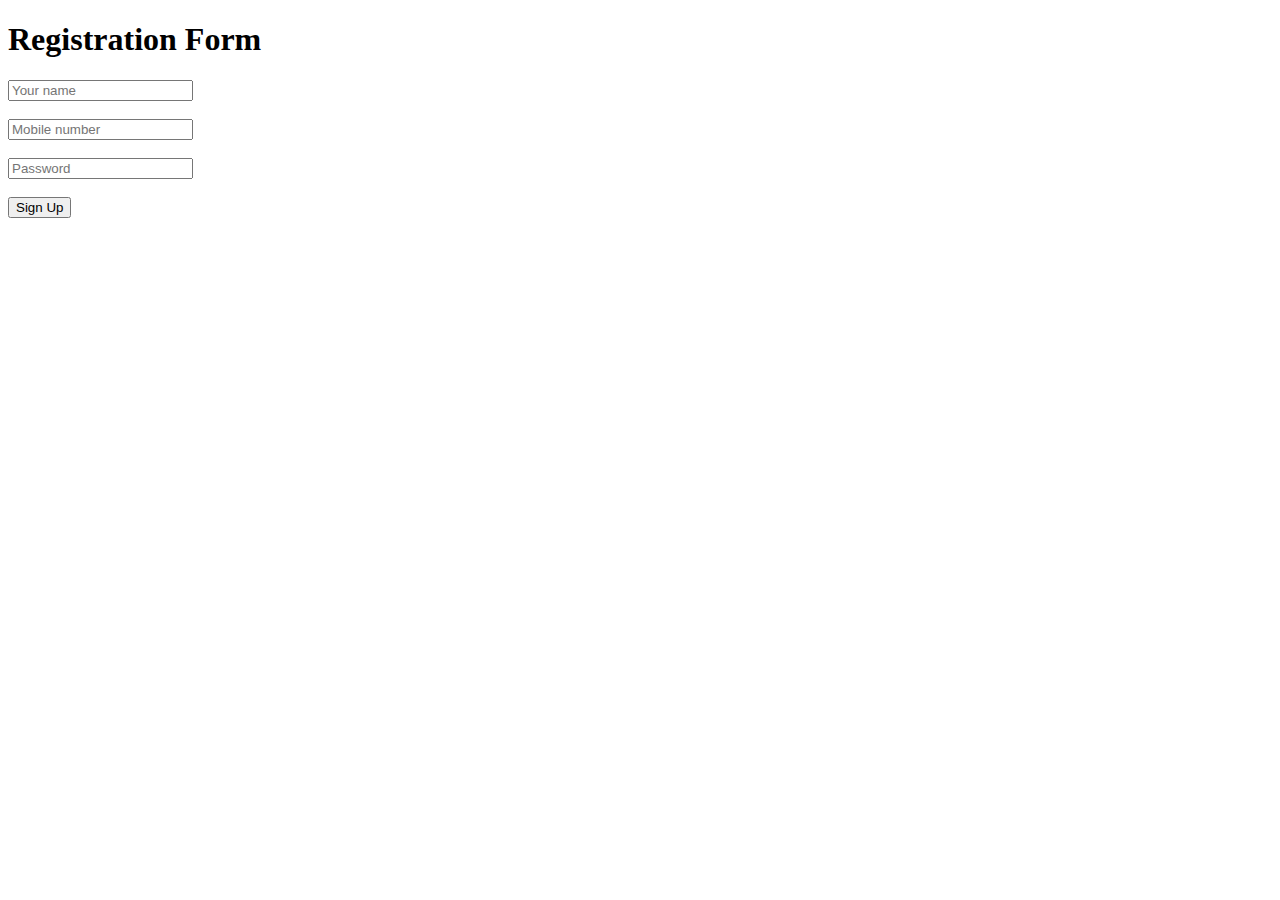
<file: javascriptvalue.html>
<!DOCTYPE html>
<html lang="en">
    <head>
        <meta charset="UTF-8">
        <meta http-equiv="X-UA-Compatible" content="IE=edge">
        <meta name="viewport" content="width=device-width, initial-scale=1.0">
        <title>Document</title>
    </head>
    <body>
        <form onsubmit="takevalue()">
            <h1>Registration Form</h1>
            <input type="text" name="Name" placeholder="Your name" , id="name"><br>
            <br>
            <input type="number" name="Mobile" placeholder="Mobile number" id="mobile"><br>
            <br>
            <input type="password" name="password" placeholder="Password" id="password"><br>
            <br>
            <input type="submit" value="Sign Up">
        </form>

        <script>
            function takevalue()
            {
                var name = document.getElementById("name").value;
                var mobile = document.getElementById("mobile").value;
                var password = document.getElementById("password").value;
                document.write("your name is " + name + "<br>");

                document.write("Your mobile number is " + mobile + "<br>");

                document.write("Your password is " + password + "<br>");

            }
        </script>
    </body>
</html>
</file>
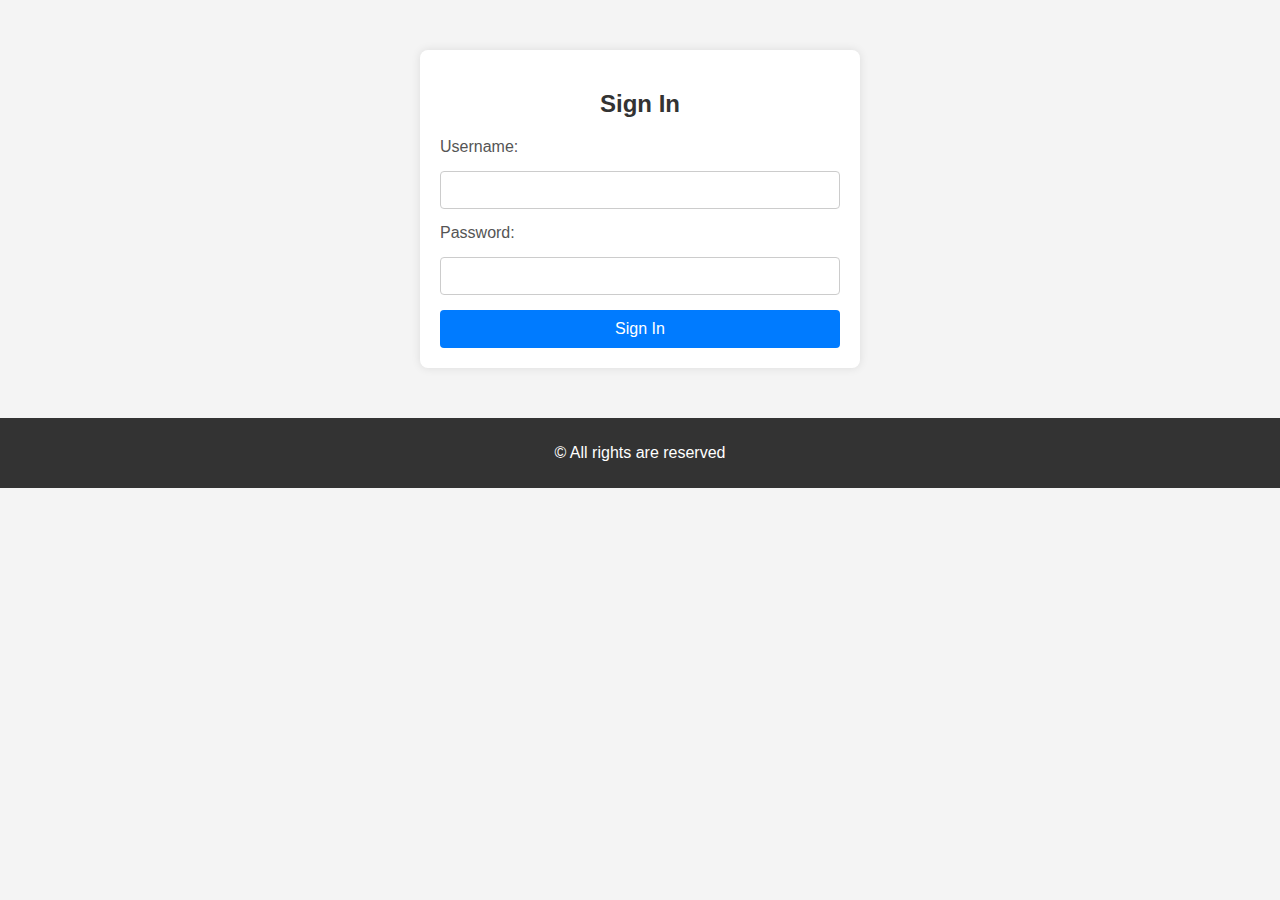
<file: signin.html>
<!DOCTYPE html>
<html>
    <head>
        <meta charset="UTF-8">
        <meta name="viewport" content="width=device-width, initial-scale=1.0">
        <title>Sign In</title>
        <style>
            body {
                font-family: Arial, Helvetica, sans-serif;
                margin: 0;
                padding: 0;
                box-sizing: border-box;
                background-color: #f4f4f4;
            }

            section {
                max-width: 400px;
                margin: 50px auto;
                padding: 20px;
                background-color: #fff;
                border-radius: 8px;
                box-shadow: 0 0 10px rgba(0, 0, 0, 0.1);
            }

            h2 {
                text-align: center;
                color: #333;
            }

            form {
                display: flex;
                flex-direction: column;
                gap: 15px;
            }

            label {
                font-size: 16px;
                color: #555;
            }

            input {
                padding: 10px;
                font-size: 14px;
                border: 1px solid #ccc;
                border-radius: 4px;
            }

            button {
                padding: 10px;
                font-size: 16px;
                background-color: #007BFF;
                color: #fff;
                border: none;
                border-radius: 4px;
                cursor: pointer;
            }

            button:hover {
                background-color: #0056b3;
            }

            footer {
                margin-top: 20px;
                text-align: center;
                background-color: #333;
                color: #fff;
                padding: 10px;
            }
        </style>
    </head>
    <body>
        <section>
            <h2>Sign In</h2>
            <form>
                <label for="username">Username:</label>
                <input type="text" id="username" name="username" required>

                <label for="password">Password:</label>
                <input type="password" id="password" name="password" required>

                <button type="button">Sign In</button>
            </form>
        </section>

        

        <footer>
            <p>&copy; All rights are reserved</p>
        </footer>
    </body>
</html>
</file>
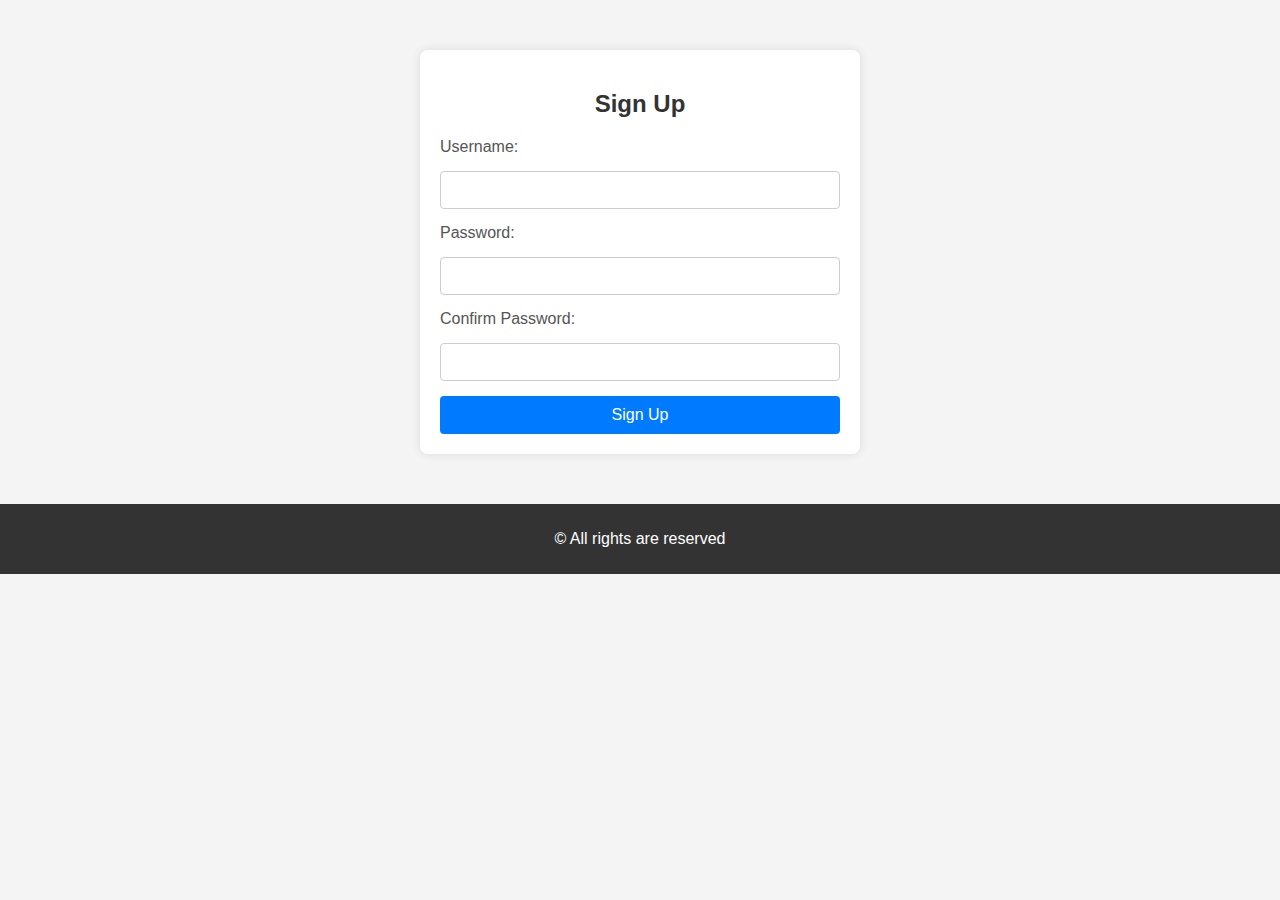
<file: signup.html>
<!DOCTYPE html>
<html>
    <head>
        <meta charset="UTF-8">
        <meta name="viewport" content="width=device-width, initial-scale=1.0">
        <title>Sign Up</title>
        <style>
            body {
                font-family: Arial, Helvetica, sans-serif;
                margin: 0;
                padding: 0;
                box-sizing: border-box;
                background-color: #f4f4f4;
            }

            section {
                max-width: 400px;
                margin: 50px auto;
                padding: 20px;
                background-color: #fff;
                border-radius: 8px;
                box-shadow: 0 0 10px rgba(0, 0, 0, 0.1);
            }

            h2 {
                text-align: center;
                color: #333;
            }

            form {
                display: flex;
                flex-direction: column;
                gap: 15px;
            }

            label {
                font-size: 16px;
                color: #555;
            }

            input {
                padding: 10px;
                font-size: 14px;
                border: 1px solid #ccc;
                border-radius: 4px;
            }

            button {
                padding: 10px;
                font-size: 16px;
                background-color: #007BFF;
                color: #fff;
                border: none;
                border-radius: 4px;
                cursor: pointer;
            }

            button:hover {
                background-color: #0056b3;
            }

            footer {
                margin-top: 20px;
                text-align: center;
                background-color: #333;
                color: #fff;
                padding: 10px;
            }
        </style>
    </head>
    <body>
        <section>
            <h2>Sign Up</h2>
            <form>
                <label for="newUsername">Username:</label>
                <input type="text" id="newUsername" name="newUsername" required>

                <label for="newPassword">Password:</label>
                <input type="password" id="newPassword" name="newPassword" required>

                <label for="confirmPassword">Confirm Password:</label>
                <input type="password" id="confirmPassword" name="confirmPassword" required>
                
                <button type="button">Sign Up</button>
            </form>
        </section>

        

        <footer>
            <p>&copy; All rights are reserved</p>
        </footer>
    </body>
</html>
</file>
